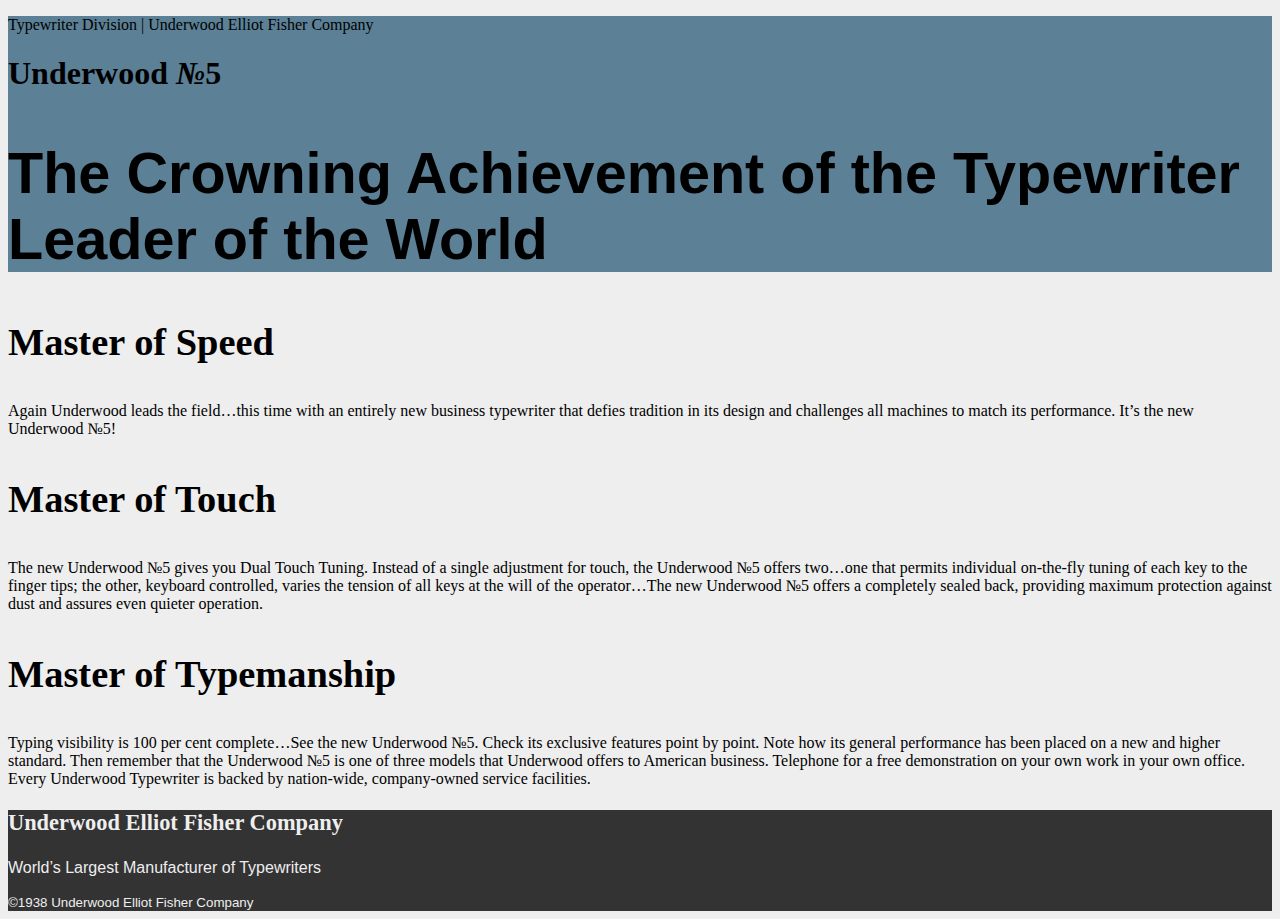
<file: index.html>
<!DOCTYPE html>
<html lang="en">
<head>
	<meta charset="utf-8" />
	<title>Underwood №5</title>
	<!-- STEP 1a: Add META viewport element for mobile rendering -->
	<meta name="view point" content="width= device-width,initial-scale=1.0"/>
	<!-- STEP 1b. Apply a normalize CSS stylesheet -->
	<link href="CSS/main.css" rel="stylesheet"/>
</head>

<body>
	<header>
		<p>Typewriter Division | Underwood Elliot Fisher Company</p>
		<h1>Underwood <em>№</em>5</h1>
		<h2>The Crowning Achievement of the Typewriter Leader of the World</h2>
	</header>
	<main>
		<section>
			<h3>Master of Speed</h3>
			<p>Again Underwood leads the field…this time with an entirely new business typewriter that defies tradition in its design and challenges all machines to match its performance. It’s the new Underwood №5!</p>
		</section>
		<section>
			<h3>Master of Touch</h3>
			<p>The new Underwood №5 gives you Dual Touch Tuning. Instead of a single adjustment for touch, the Underwood №5 offers two…one that permits individual on-the-fly tuning of each key to the finger tips; the other, keyboard controlled, varies the tension of all keys at the will of the operator…The new Underwood №5 offers a completely sealed back, providing maximum protection against dust and assures even quieter operation.</p>
		</section>
		<section>
			<h3>Master of Typemanship</h3>
			<p>Typing visibility is 100 per cent complete…See the new Underwood №5. Check its exclusive features point by point. Note how its general performance has been placed on a new and higher standard. Then remember that the Underwood №5 is one of three models that Underwood offers to American business. Telephone for a free demonstration on your own work in your own office. Every Underwood Typewriter is backed by nation-wide, company-owned service facilities.</p>
		</section>
	</main>
	<footer>
		<h3>Underwood Elliot Fisher Company</h3>
		<p>World’s Largest Manufacturer of Typewriters</p>
		<small>©1938 Underwood Elliot Fisher Company</small>
	</footer>
</body>
</html>
</file>
<file: CSS/main.css>
@charset "UTF-8";

<style>
 @import url(https://fonts.googleapis.com/css2?family=Alfa+slab+One);

html {
	/* STEP 2: Set base font size */
	font-size: 120%;
	/* STEP 3: Set base line-height (leading) */
	line-height: 1.5;
	/* STEP 4: Set base font-family (font stack) */
	font-family: Alfa, serif;
	background: #111;
	/* STEP 10a: set the background image */
	
	/* Image credit: How much? by el patojo CC https://www.flickr.com/photos/elpatojo/250157893 */
	/* STEP 10b: set the background attachment */
	
	/* STEP 10c: set the background image size to cover the viewport */
	
}
/* STEP 5: Set font sizes according to a typographic scale (h1-h6 and p) */
h1 {
	
	/* STEP 7a: Set primary heading font - use "Alfa Slab One" from Google Fonts - place the appropriate @import at the top of this CSS file, then set the font-family to the same, with a fallback to "Rockwell" - then set font-weight to normal (we don't need to bold these fonts) */
	
	/* ...try editing the CSS in the browser dev tools to see the fallback if the Google Font fails to load */
}
h1 em {
	/* STEP 7e: The numero character/symbol is not heavy enough for the surrounding text, so we will set it with a heavy font, and eliminate the italics */
	
}
h2 {
	font-size:3.6rem;
	/* STEP 7b: Set subheading font to 'Century Gothic', with a fallback to Futura for Mac, then lastly to sans-serif */
	font-family: "Century Gothic",Futura,sans-serif;
}
h3 {
	font-size:2.4rem;
	/* STEP 7c: Set tertiary heading font to the same as above, then transform all h3 elements to UPPERCASE, with no bottom margin */
}
h4 {
	font-size: 2.1rem;
}
h5 {
	font-size: 1.8rem;
}
h6 {
	font-size: 1.4rem;
}
p {
	
}
/* STEP 7d: Set font for p in header to the same as the h2 and the h3 elements, using a descendant (contextual) selector */
header p {
	
}
/* STEP 9a: Reduce space between headings in page-level header H1 */

/* STEP 8: Bump down subhead font size at top of article */
header h2 {
	
	/* STEP 9b: Reduce space between headings in page-level header H2 */
	
}
/* STEP 9c: Move h3 and p closer together in article sections */
section h3 {
	
	/* STEP 13: Visual hierarchy needs improvement - reduce font size */
	
}
section p {
	
	/* STEP 12a: Measure is 85+ - too long - bump up the font size */
	
	/* STEP 12b: Play with the leading (line-height) - raise to 1.8, then reduce to 1.2 - discuss typographic color and vertical rhythm */
	
	/* STEP 14a: Justification with text-align - left, right, center, justify */
	
	/* STEP 14b: Hyphenation - see Firefox implementation and change BODY width to 50% down below, then resize the window width in your browser to see the effect */
	
	/* STEP 16a: Play with some non-standard CSS properties like text-rendering - this can enable things like ligatures - look at the combination of letters f and i */
	
	/* STEP 16b: Change the font to Calibri, then watch the 'fi' and 'fl' combination render as a ligature - for some reason, 'ff' does not for this font */
	
	/* https://developer.mozilla.org/en-US/docs/Web/CSS/text-rendering */
}
/* STEP 6: Basic layout - auto-centred single-column fixed width */
body {

	/* STEP 14c: Change width of BODY to see how hyphenation works - then comment out */
	
	
	background: #eee;
}
header {
	background: #5C8096;
	/* STEP 11a: Add whitespace - very important */
	
	/* STEP 15: Inset text effect with text shadow */
	
}
section {
	/* STEP 11b: Add more whitespace */
	
}
footer {
	background: #333;
	color: #eee;
	/* STEP 11c. Add even more whitespace */
	
}
footer h3 {
	font-size: 1.4em;
}
footer p, footer small {
	font-family: "Century Gothic", Futura, sans-serif;
}
</file>
